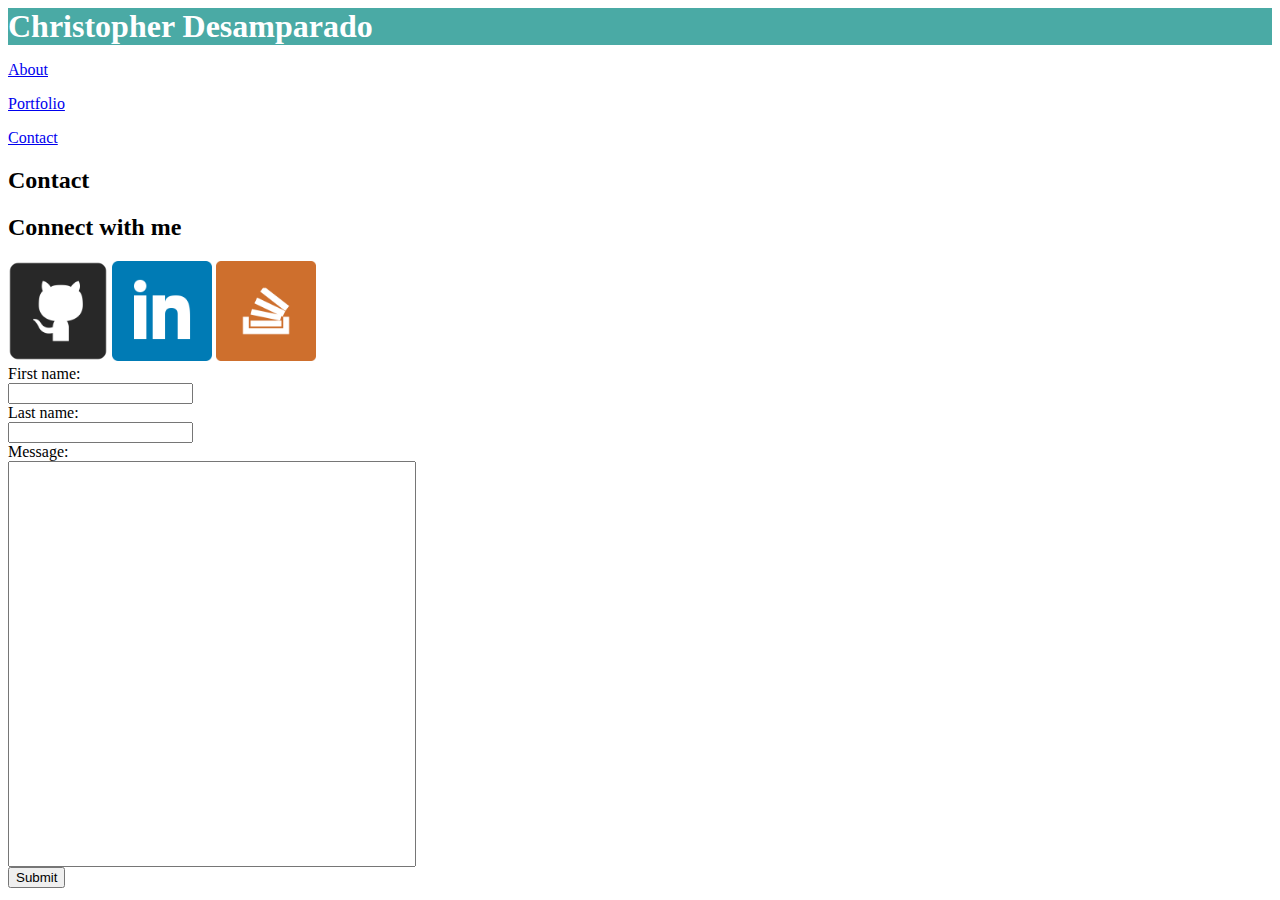
<file: contact.html>
<!DOCTYPE html>
<html>
<head>
	<title>Portfolio</title>
	<link rel="stylesheet" href="assets/css/style.css">
</head>
<body>
	<h1>Christopher Desamparado</h1>
		<p><a href="index.html">About</a></p>
		<p><a href="portfolio.html">Portfolio</a></p>
		<p><a href="contact.html">Contact</a></p>
	<h2>Contact</h2>

	<h2>Connect with me</h2>
	

	
		<a href="https://github.com/Chomparado" target="_blank"><img src="assets/images/github.png" alt="github" style="width:100px;height:100px;"></a>
		<a href="https://www.linkedin.com/in/chomparado" target="_blank"><img src="assets/images/linkedin.png" alt="linkedin" style="width:100px;height:100px;"></a>
		<a href="http://stackoverflow.com/users/6670031/chris-desamparado" target="_blank"><img src="assets/images/stackoverflow.png" alt="stackoverflow" style="width:100px;height:100px;"></a>


	<form>
	  First name:<br>
	  <input type="text" name="firstname"><br>
	  Last name:<br>
	  <input type="text" name="lastname"><br>
	  Message:<br>
	  <input type="text" id="player" value="" style="width:400px; height:400px;"> 
	  <br>
	  <input type="submit" value="Submit">
</form>



</body>
</html>
</file>
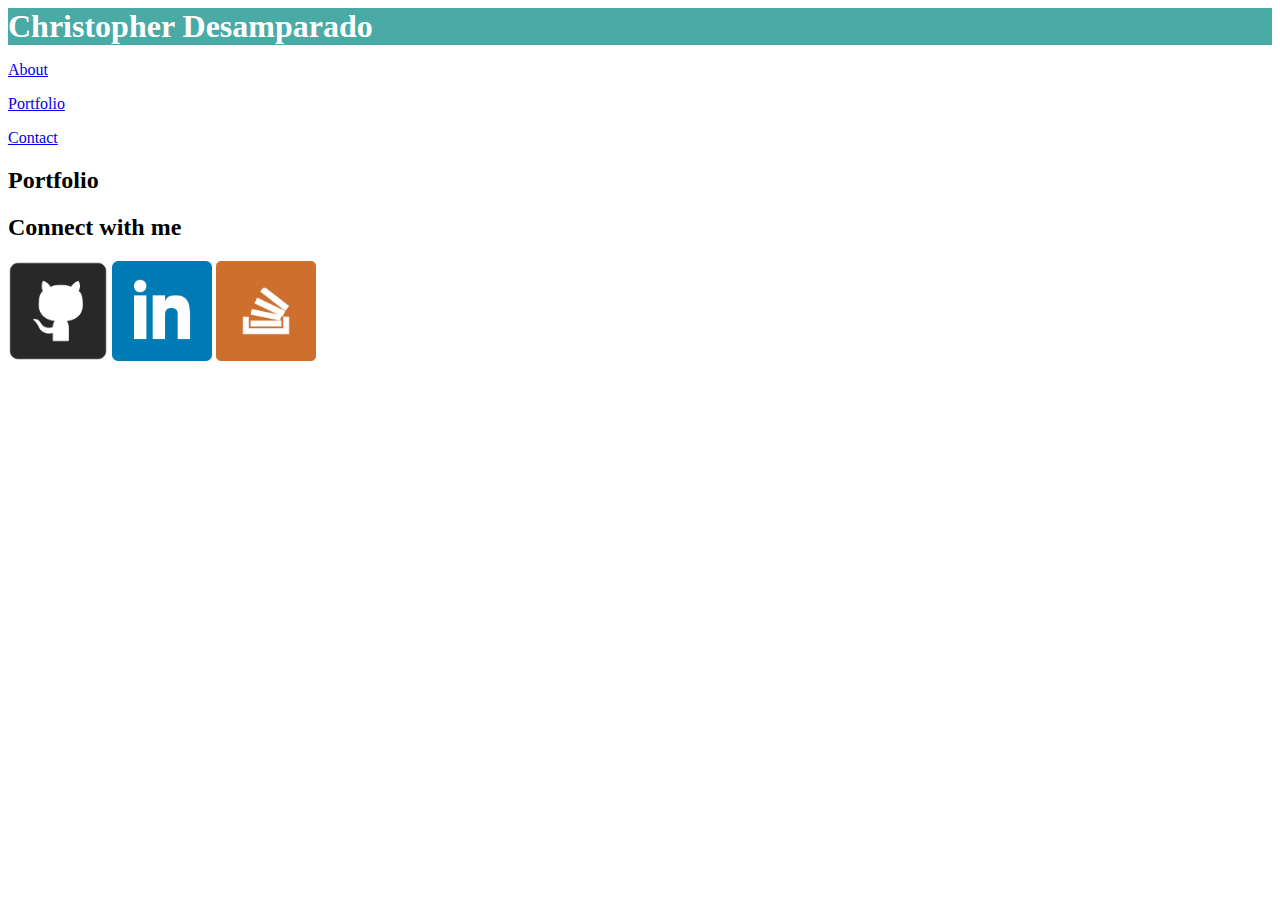
<file: portfolio.html>
<!DOCTYPE html>
<html>
<head>
	<title>Portfolio</title>
	<link rel="stylesheet" href="assets/css/style.css">
</head>

<body>
	<h1>Christopher Desamparado</h1>
		<p><a href="index.html">About</a></p>
		<p><a href="portfolio.html">Portfolio</a></p>
		<p><a href="contact.html">Contact</a></p>

	

		
<h2>Portfolio</h2>
	<h2>Connect with me</h2>
	
	
		<a href="https://github.com/Chomparado" target="_blank"><img src="assets/images/github.png" alt="github" style="width:100px;height:100px;"></a>
		<a href="https://www.linkedin.com/in/chomparado" target="_blank"><img src="assets/images/linkedin.png" alt="linkedin" style="width:100px;height:100px;"></a>
		<a href="http://stackoverflow.com/users/6670031/chris-desamparado" target="_blank"><img src="assets/images/stackoverflow.png" alt="stackoverflow" style="width:100px;height:100px;"></a>




	</p>



</body>
</html>
</file>
<file: assets/css/style.css>
.header {
	border-color: #cccccc;
	background-color: #ffffff;

}

h1 {
	color: white;
	background-color: #4aaaa5; 
	padding: 0px 0px 0px 0px;
	margin: 0px 0px 0px 0px;
	border: 0px 0px 0px 0px;
}



.links {
	float:right;

}

.navigation{
	list-style-type: none;
	float: right;
}

p {
	color: #777777;
	}

.social-media
{
	float: right;
}
</file>
